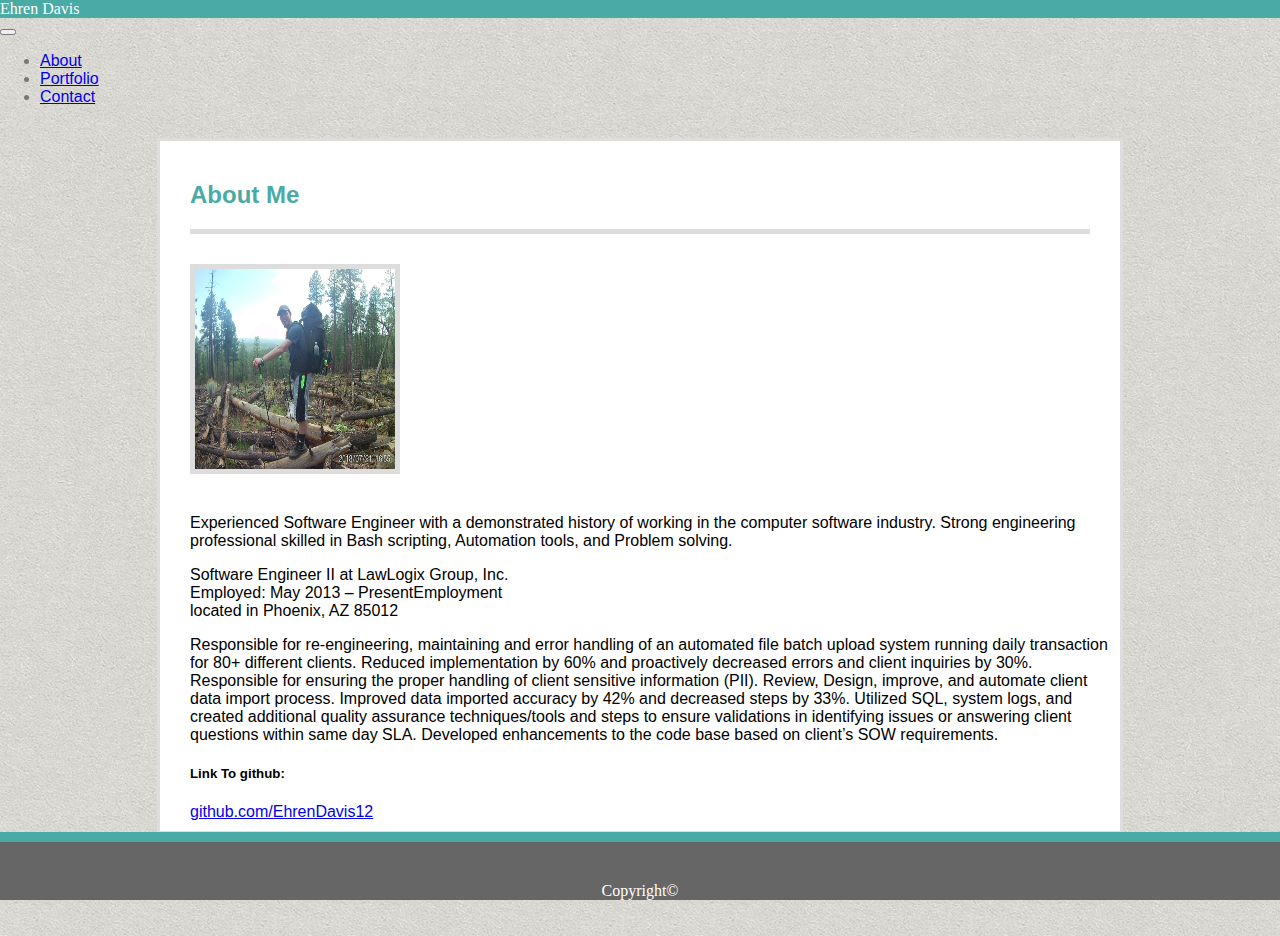
<file: index.html>
<!DOCTYPE html>
<html lang="en">

<head>

    <link rel="stylesheet" href="./assets/reset.css">
    <link rel="stylesheet" href="./assets/style.css">

    <title>Bootstrap Portfolio</title>
    <link rel="stylesheet" href="https://stackpath.bootstrapcdn.com/bootstrap/4.1.3/css/bootstrap.min.css" integrity="sha384-MCw98/SFnGE8fJT3GXwEOngsV7Zt27NXFoaoApmYm81iuXoPkFOJwJ8ERdknLPMO"
        crossorigin="anonymous">
    <script src="https://code.jquery.com/jquery-3.3.1.slim.min.js" integrity="sha384-q8i/X+965DzO0rT7abK41JStQIAqVgRVzpbzo5smXKp4YfRvH+8abtTE1Pi6jizo"
        crossorigin="anonymous"></script>
    <script src="https://cdnjs.cloudflare.com/ajax/libs/popper.js/1.14.3/umd/popper.min.js" integrity="sha384-ZMP7rVo3mIykV+2+9J3UJ46jBk0WLaUAdn689aCwoqbBJiSnjAK/l8WvCWPIPm49"
        crossorigin="anonymous"></script>
    <script src="https://stackpath.bootstrapcdn.com/bootstrap/4.1.3/js/bootstrap.min.js" integrity="sha384-ChfqqxuZUCnJSK3+MXmPNIyE6ZbWh2IMqE241rYiqJxyMiZ6OW/JmZQ5stwEULTy"
        crossorigin="anonymous"></script>
</head>

<body>
    <nav class="navbar sticky-top navbar-expand-md navbar-light bg-white">
        <div class="navbar-brand mb-0 h1">Ehren Davis</div>
        <button class="navbar-toggler" type="button" data-toggle="collapse" data-target="#navbarNav" aria-controls="navbarNav"
            aria-expanded="false" aria-label="Toggle navigation">
            <span class="navbar-toggler-icon"></span>
        </button>
        <div class="collapse navbar-collapse justify-content-end" id="navbarNav">
            <ul class="nav justify-content-end">
                <li class="nav-item">
                    <a class="nav-link active" href="./index.html">About</a>
                </li>
                <li class="nav-item">
                    <a class="nav-link" href="./portfolio.html">Portfolio</a>
                </li>
                <li class="nav-item">
                    <a class="nav-link" href="./contact.html">Contact</a>
                </li>
            </ul>
        </div>

    </nav>

    <div class="container work_space">
        <div class="row">
            <div class="col-lg-12">
                <h2 class="topic">About Me</h2>
            </div>
        </div>
        <div class="row">
            <div class="col-lg-3">
                <img class="about_img" src="./assets/myself_backpacking.JPG" alt="myself_backpacking">
            </div>
            <div class="col-lg-9">
                <p class="my_p">
                    Experienced Software Engineer with a demonstrated history of working in the computer software
                    industry. Strong engineering
                    professional skilled in Bash scripting, Automation tools, and Problem solving.
                </p>
                <p class="my_p">
                    Software Engineer II at LawLogix Group, Inc.
                    <br>
                    Employed: May 2013 – PresentEmployment
                    <br>
                    located in Phoenix, AZ 85012
                    <br>
                </p>
                <p class="my_p">
                    Responsible for re-engineering, maintaining and error handling of an automated file batch upload
                    system running daily transaction for 80+ different clients. Reduced implementation by 60% and proactively
                    decreased errors and client inquiries by 30%. Responsible for ensuring the proper handling of client
                    sensitive information (PII). Review, Design, improve, and automate client data import process. Improved
                    data imported accuracy by 42% and decreased steps by 33%. Utilized SQL, system logs, and created additional
                    quality assurance techniques/tools and steps to ensure validations in identifying issues or answering
                    client questions within same day SLA. Developed enhancements to the code base based on client’s SOW
                    requirements.
                </p>
            </div>
        </div>
        <div class="row">
            <div class="col-lg-12">
                <h5 class="my_p">Link To github:</h5>
                <a class="my_p" href="https://github.com/EhrenDavis12">github.com/EhrenDavis12</a>
            </div>
        </div>

    </div>
    <footer>
        Copyright©
    </footer>

</body>

</html>
</file>
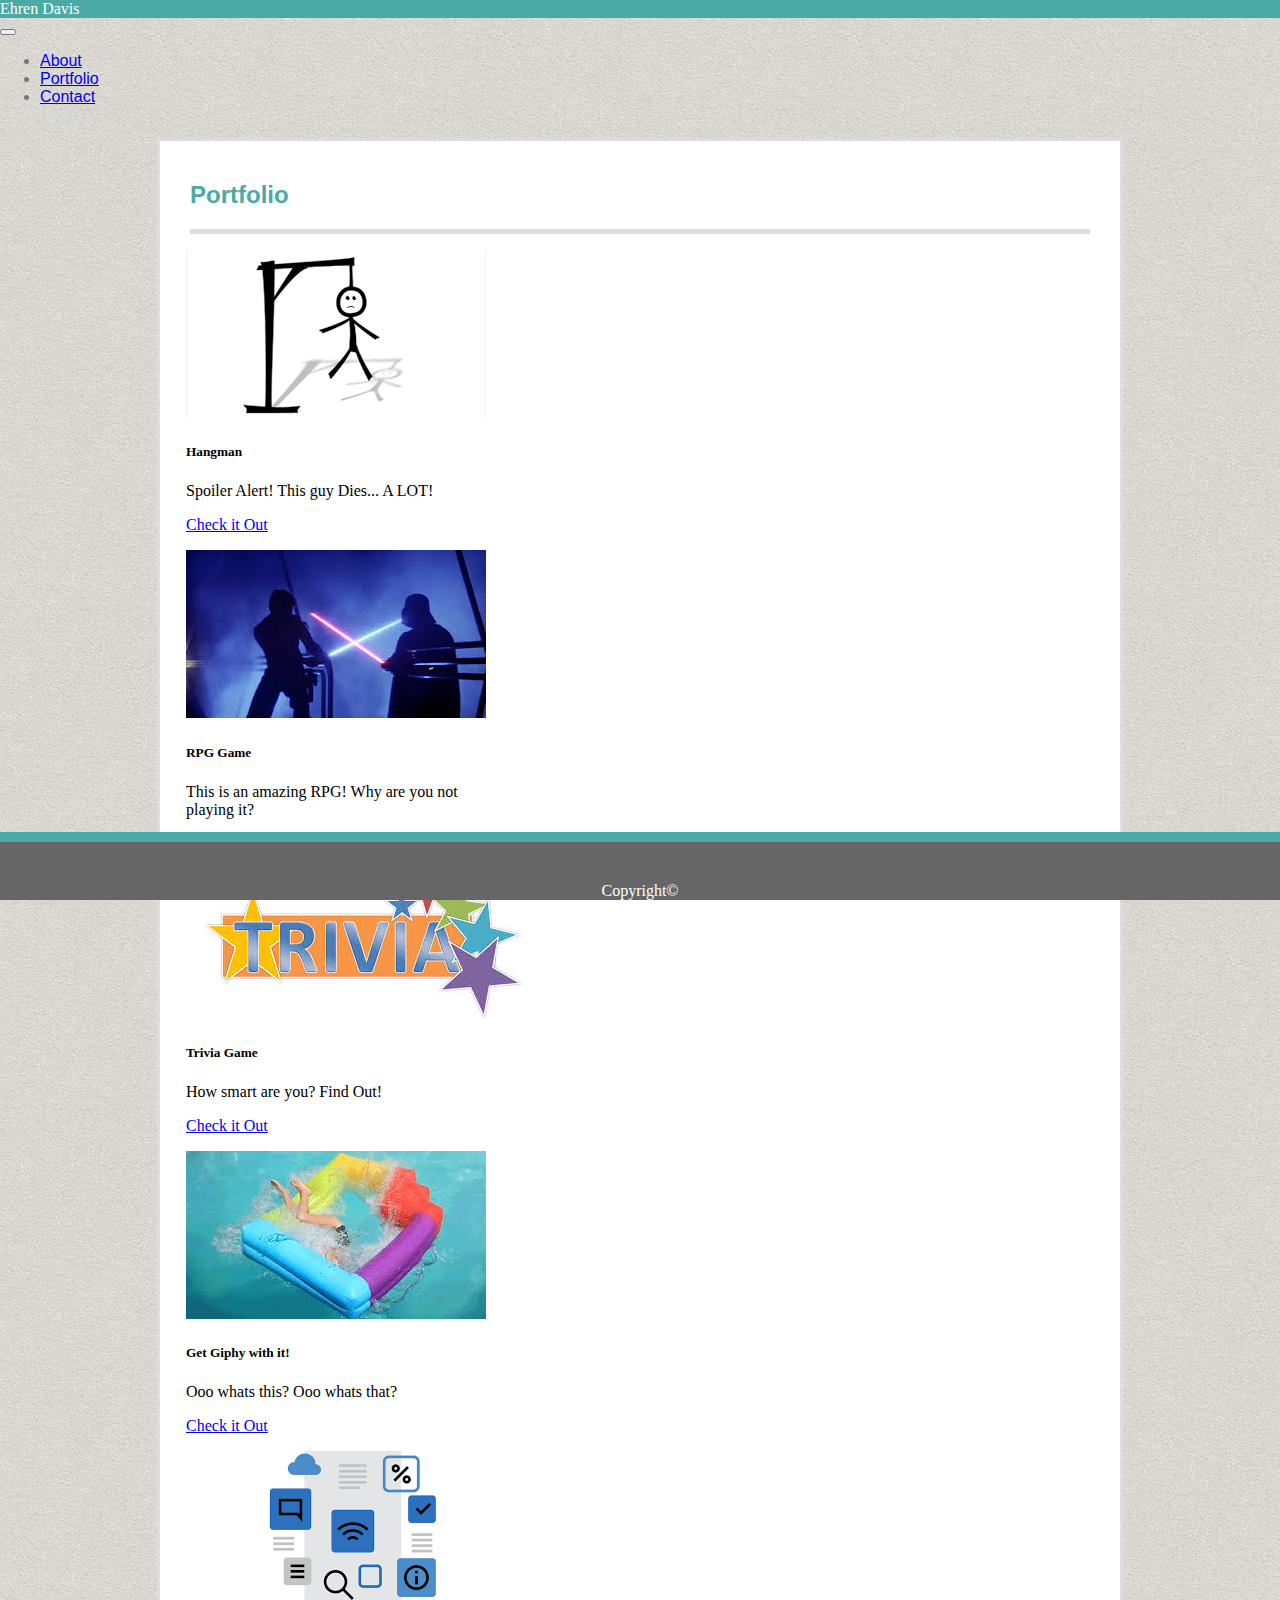
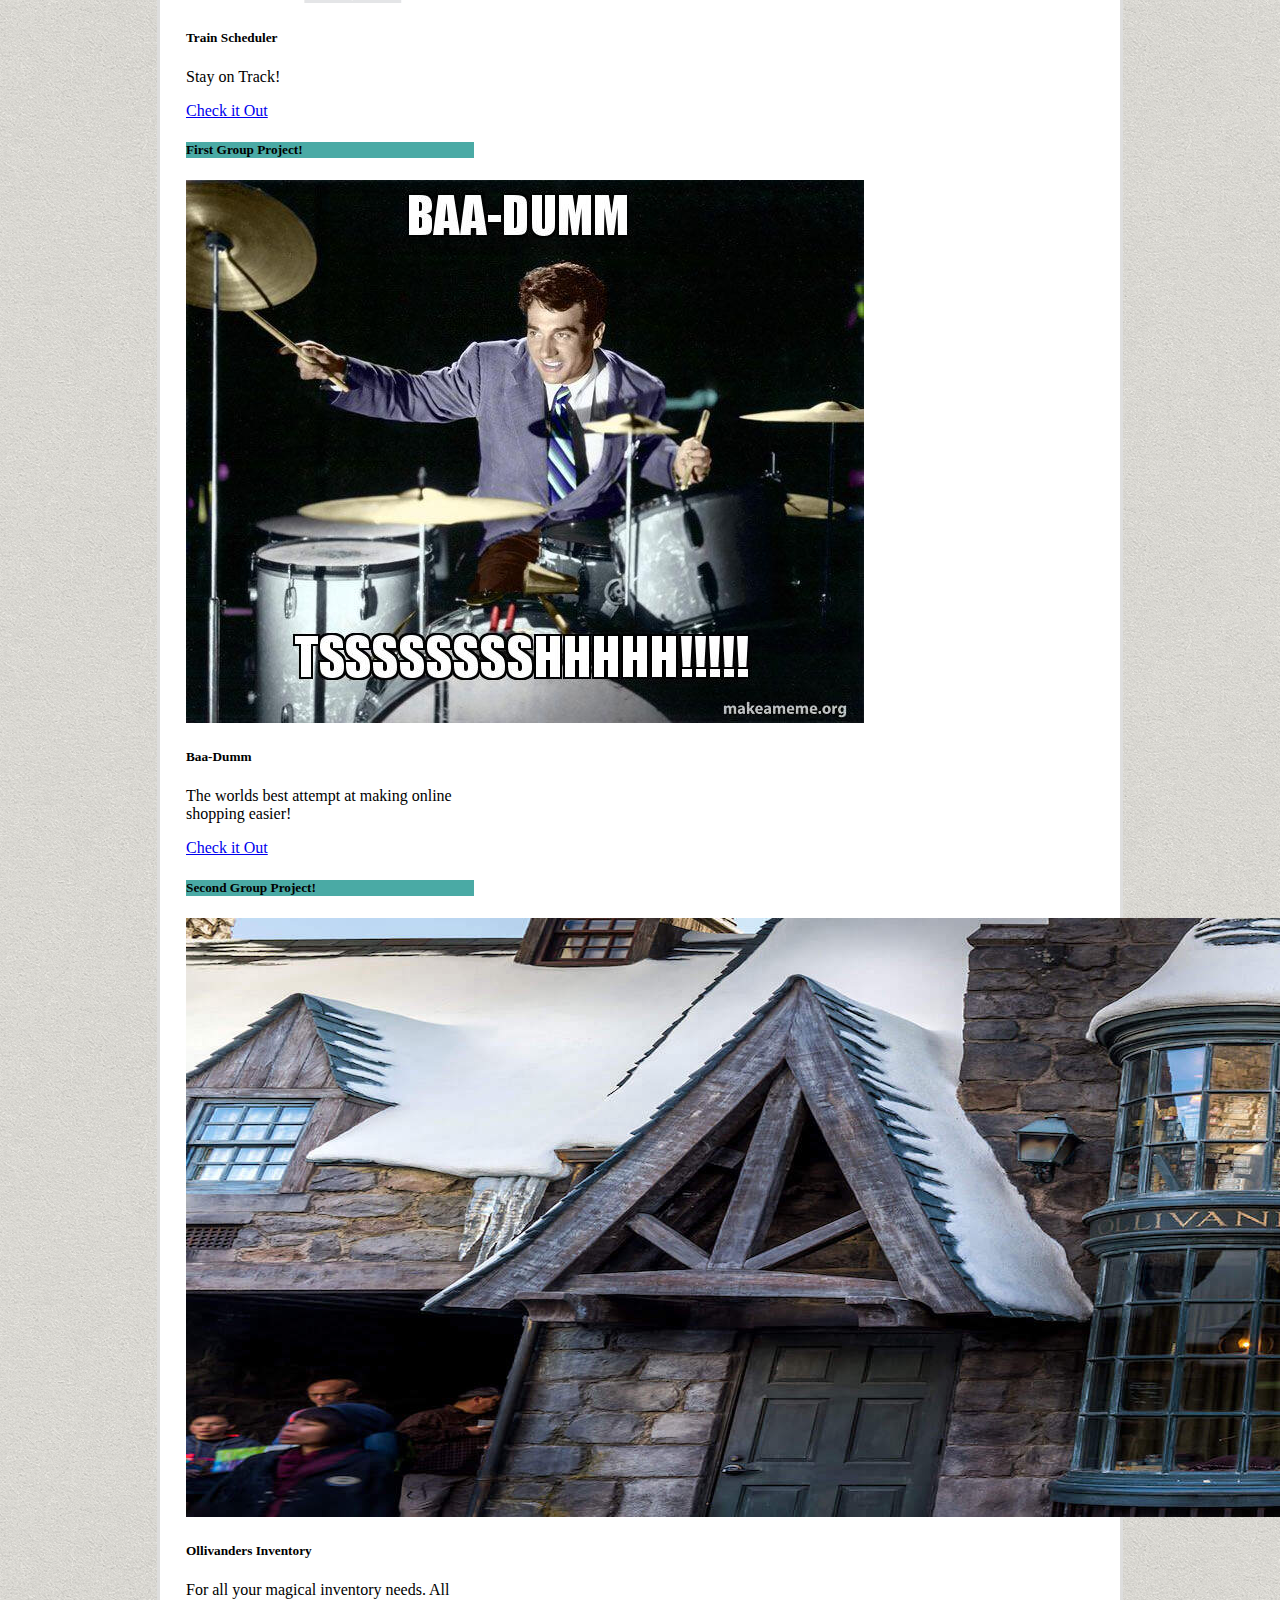
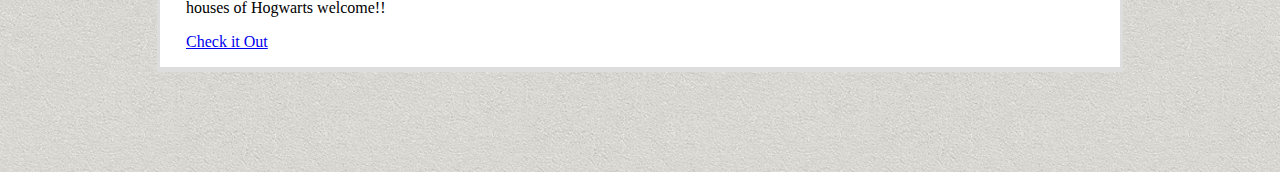
<file: portfolio.html>
<!DOCTYPE html>
<html lang="en">


<head>

    <link rel="stylesheet" href="./assets/reset.css">
    <link rel="stylesheet" href="./assets/style.css">

    <title>Bootstrap Portfolio</title>
    <link rel="stylesheet" href="https://stackpath.bootstrapcdn.com/bootstrap/4.1.3/css/bootstrap.min.css" integrity="sha384-MCw98/SFnGE8fJT3GXwEOngsV7Zt27NXFoaoApmYm81iuXoPkFOJwJ8ERdknLPMO"
        crossorigin="anonymous">
    <script src="https://code.jquery.com/jquery-3.3.1.slim.min.js" integrity="sha384-q8i/X+965DzO0rT7abK41JStQIAqVgRVzpbzo5smXKp4YfRvH+8abtTE1Pi6jizo"
        crossorigin="anonymous"></script>
    <script src="https://cdnjs.cloudflare.com/ajax/libs/popper.js/1.14.3/umd/popper.min.js" integrity="sha384-ZMP7rVo3mIykV+2+9J3UJ46jBk0WLaUAdn689aCwoqbBJiSnjAK/l8WvCWPIPm49"
        crossorigin="anonymous"></script>
    <script src="https://stackpath.bootstrapcdn.com/bootstrap/4.1.3/js/bootstrap.min.js" integrity="sha384-ChfqqxuZUCnJSK3+MXmPNIyE6ZbWh2IMqE241rYiqJxyMiZ6OW/JmZQ5stwEULTy"
        crossorigin="anonymous"></script>
</head>

<body>
    <nav class="navbar sticky-top navbar-expand-md navbar-light bg-white">
        <div class="navbar-brand mb-0 h1">Ehren Davis</div>
        <button class="navbar-toggler" type="button" data-toggle="collapse" data-target="#navbarNav" aria-controls="navbarNav" aria-expanded="false"
            aria-label="Toggle navigation">
            <span class="navbar-toggler-icon"></span>
        </button>
        <div class="collapse navbar-collapse justify-content-end" id="navbarNav">
            <ul class="nav justify-content-end">
                <li class="nav-item">
                    <a class="nav-link active" href="./index.html">About</a>
                </li>
                <li class="nav-item">
                    <a class="nav-link" href="./portfolio.html">Portfolio</a>
                </li>
                <li class="nav-item">
                    <a class="nav-link" href="./contact.html">Contact</a>
                </li>
            </ul>
        </div>

    </nav>


    <div class="container work_space">
        <div class="row">
            <div class="col-lg-12">
                <h2 class="topic">Portfolio</h2>
            </div>
        </div>
        <div class="row">
            <div class="col-lg-4">
                <div class="card" style="width: 18rem;">
                    <img class="card-img-top" src="./assets/hangman.png" alt="hangman">
                    <div class="card-body">
                        <h5 class="card-title">Hangman</h5>
                        <p class="card-text">Spoiler Alert! This guy Dies... A LOT!</p>
                        <a href="https://ehrendavis12.github.io/Hangman-Game/" class="btn btn-primary">Check it Out</a>
                    </div>
                </div>
            </div>
            <div class="col-lg-4">
                <div class="card" style="width: 18rem;">
                    <img class="card-img-top" src="./assets/rpg_game.jpg" alt="rpg_game">
                    <div class="card-body">
                        <h5 class="card-title">RPG Game</h5>
                        <p class="card-text">This is an amazing RPG! Why are you not playing it?</p>
                        <a href="https://ehrendavis12.github.io/RPG_StarWars/" class="btn btn-primary">Check it Out</a>
                    </div>
                </div>
            </div>
            <div class="col-lg-4">
                <div class="card" style="width: 18rem;">
                    <img class="card-img-top" src="./assets/trivia_game.jpg" alt="trivia_game">
                    <div class="card-body">
                        <h5 class="card-title">Trivia Game</h5>
                        <p class="card-text">How smart are you? Find Out!</p>
                        <a href="https://ehrendavis12.github.io/trivia-game/" class="btn btn-primary">Check it Out</a>
                    </div>
                </div>
            </div>
            <div class="col-lg-4">
                <div class="card" style="width: 18rem;">
                    <img class="card-img-top" src="./assets/giphy.jpg" alt="giphy">
                    <div class="card-body">
                        <h5 class="card-title">Get Giphy with it!</h5>
                        <p class="card-text">Ooo whats this? Ooo whats that?</p>
                        <a href="https://ehrendavis12.github.io/giphy/" class="btn btn-primary">Check it Out</a>
                    </div>
                </div>
            </div>
            <div class="col-lg-4">
                <div class="card" style="width: 18rem;">
                    <img class="card-img-top" src="./assets/rutgers_info_widget.png" alt="rutgers_info_widget">
                    <div class="card-body">
                        <h5 class="card-title">Train Scheduler</h5>
                        <p class="card-text">Stay on Track!</p>
                        <a href="https://ehrendavis12.github.io/TrainScheduler/" class="btn btn-primary">Check it Out</a>
                    </div>
                </div>
            </div>
            <div class="col-lg-4">
                <div class="card" style="width: 18rem;">
                    <h5 class="highlight">First Group Project!</h5>
                    <img class="card-img-top" src="./assets/baadumm.jpg" alt="rutgers_info_widget">
                    <div class="card-body">
                        <h5 class="card-title">Baa-Dumm</h5>
                        <p class="card-text">The worlds best attempt at making online shopping easier!</p>
                        <a href="https://ehrendavis12.github.io/first_team_project/" class="btn btn-primary">Check it Out</a>
                    </div>
                </div>
            </div>
            <div class="col-lg-4">
                <div class="card" style="width: 18rem;">
                    <h5 class="highlight">Second Group Project!</h5>
                    <img class="card-img-top" src="./assets/olivanders.jpg" alt="rutgers_info_widget">
                    <div class="card-body">
                        <h5 class="card-title">Ollivanders Inventory</h5>
                        <p class="card-text">For all your magical inventory needs. All houses of Hogwarts welcome!!</p>
                        <a href="https://olivanders-inventory.herokuapp.com/" class="btn btn-primary">Check it Out</a>
                    </div>
                </div>
            </div>
        </div>
    </div>
    <footer>
        Copyright©
    </footer>
</body>

</html>
</file>
<file: assets/style.css>
:root {
    --main_color: #4aaaa5;
    --font_color: #777777;
    --header_bkg_color: #ffffff;
    --header_border_color: #cccccc;
    --footer_bkg_color: #666666;
    --content_bkg_color: #ffffff;
    --content_border_color: #dddddd;

    --header_fonts: 'Georgia', 'Times', 'Times New Roman', 'serif';
    --other_fonts: 'Arial', 'Helvetica Neue', 'Helvetica', 'sans-serif';

    --work_space_width: 960px;
    --work_space_margin: 20px;

    --image_height: 200px;
    --image_width: 200px;
  }

body{
  background-image: url('/assets/sandpaper.png');
  margin: 0px;
}

footer{
  color: var(--header_bkg_color);
  background-color: var(--footer_bkg_color); 
  border-color: var(--main_color); 
  border-style: solid;
  border-width: 0px;
  border-top-width: 10px;
  text-align: center;
  padding-top: 40px;
  margin-top: 100px;

  position: fixed;
  left: 0;
  bottom: 0;
  width: 100%;
  
} 

.navbar-brand{
  background-color: var(--main_color);
  font-family: var(--header_fonts);
  color: var(--header_bkg_color);
}

.nav-item{
  font-family: var(--other_fonts);
  color: var(--font_color);
}

.work_space{
  clear: both;
  width: var(--work_space_width);
  margin: auto;
  margin-top: 2em;
  background-color: var(--content_bkg_color);
  
  border-style: solid;
  border-bottom-width: 5px;
  border-color: var(--content_border_color);
  margin-bottom: 100px;
}

.topic{
  font-family: var(--other_fonts);
  color: var(--main_color);
  border-style: solid;
  border-width: 0px;
  border-bottom-width: 5px;
  border-color: var(--content_border_color);  
  padding-top: var(--work_space_margin); 
  padding-bottom: var(--work_space_margin);
  margin: var(--work_space_margin);
  margin-bottom: 0px;
}

.about_img{
  margin: var(--work_space_margin);
  border-style: solid;
  border-width: 5px;
  border-color: var(--content_border_color);  
  height: var(--image_height);
  width: var(--image_width);
}

.my_p{
  margin-left: var(--work_space_margin);
  font-family: var(--other_fonts);
}

.email_form{
  margin: var(--work_space_margin);
  font-family: var(--other_fonts);
  color: var(--font_color);
}

.card{
  margin: 1em;
}

.row {
  margin: 10px;
}

.highlight{
  background-color: var(--main_color);
}
</file>
